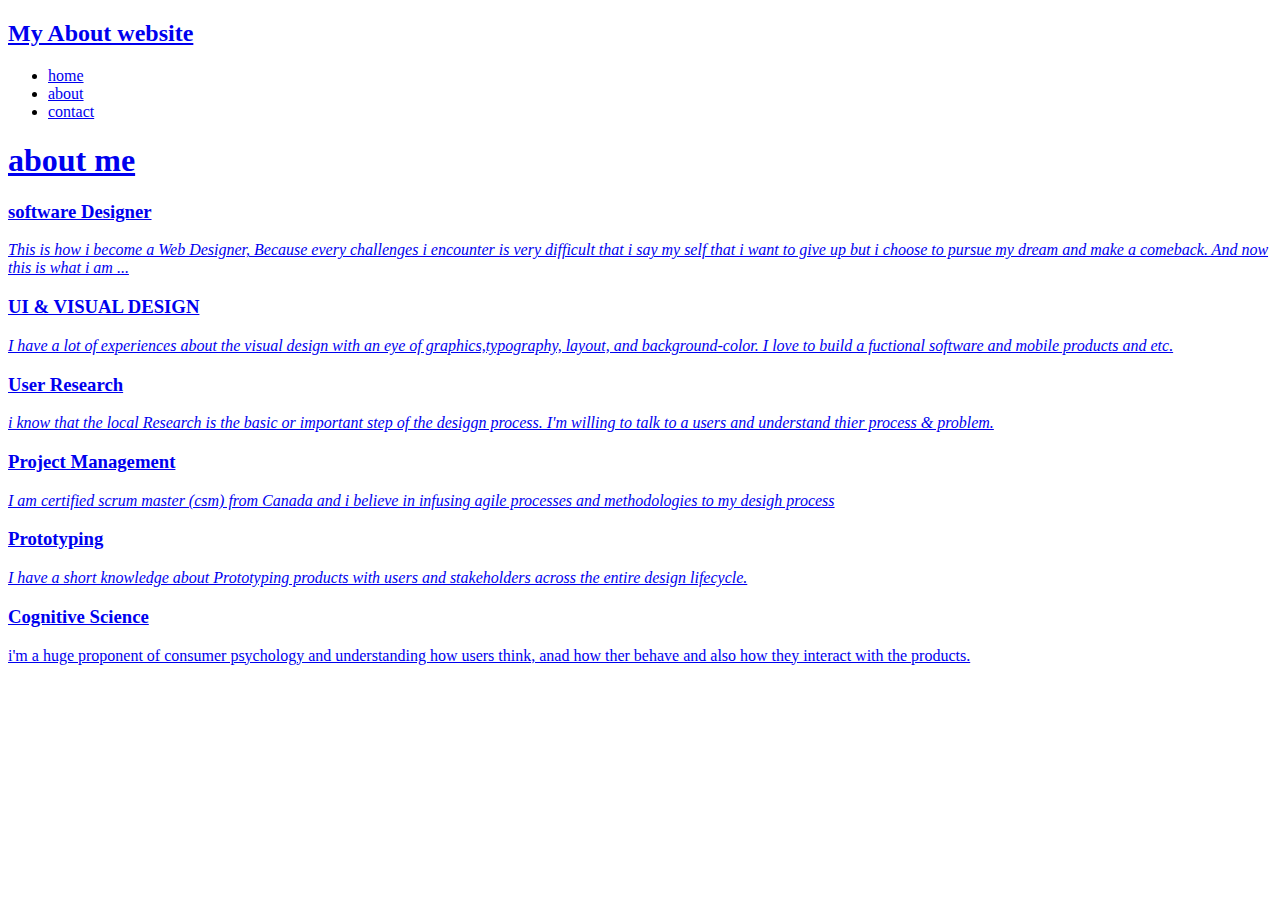
<file: about.html>
<!DOCTYPE html>
<html lang="en">
<head>
    <meta charset="UTF-8">
    <meta http-equiv="X-UA-Compatible" content="IE=edge">
    <meta name="viewport" content="width=device-width, initial-scale=1.0">
    <title>AboutPage</title>
</head>
<body>
    <style>
        body {
          background-image: url('https://i.pinimg.com/originals/e3/27/ae/e327ae270c05500bcf438aa100622d4b.gif');
          background-repeat: no-repeat;
          background-attachment: fixed;
          background-size: 100% 100%;
        }
        </style>
    <header class="header">
        <nav>
            <h2>
                <li> <a href="index.html">My About website </a></h2>
            <ul>
                <li> <a href="index.html"> home</li>
                    <li> <a href="about.html"> about</li>
                        <li> <a href="contact.html">contact</li>
            </ul>
        </nav>
    </header>
  <h1>
    about me
  </h1>
  <div class="item">
    <div class="item-left">
        <h3> software Designer</h3>
        <p style="font-style:italic">
            This is how i become a Web Designer, Because every 
            challenges i encounter is very difficult that i say
            my self that i want to
            give up but i choose to pursue my dream and
             make a comeback. And now this is what  i  am ...
        </p>
    </div>
   <div class="item-center">
    <h3> UI & VISUAL DESIGN</h3>
    <P style="font-style: italic">
     I have a lot of experiences about the visual design
      with an  eye of graphics,typography,
     layout, and background-color. I love to build a 
     fuctional software and mobile products and etc.
    </P>
   </div>
   
   <div class="item-right">
    <h3>User Research</h3>
    <p style="font-style:italic">
    i know that the local Research is the basic or 
    important step of the desiggn process. 
    I'm willing to talk to a  users and
     understand thier process & problem.
    </p>
   </div>

   <div class="item">
    <div class="item-left">
    <h3>Project Management</h3>
    <p style="font-style:italic">
    I am certified scrum master (csm) 
    from Canada and i believe in infusing 
    agile processes and methodologies to  my desigh process
    </p>
   </div>
    
   <div class="item-center">
    <h3>Prototyping</h3>
    <p style="font-style:italic">
    I have a short knowledge about Prototyping products 
    with users and stakeholders across
    the entire design lifecycle.
    </p>
   </div>

   <div class="items-right">
    <h3>Cognitive Science</h3>
    <p style="font-style: italic"></p>
    i'm a huge proponent of consumer psychology and understanding how users
    think, anad how ther behave and also how they interact with the products.
   </div>
   
</body>
</html>
</file>
